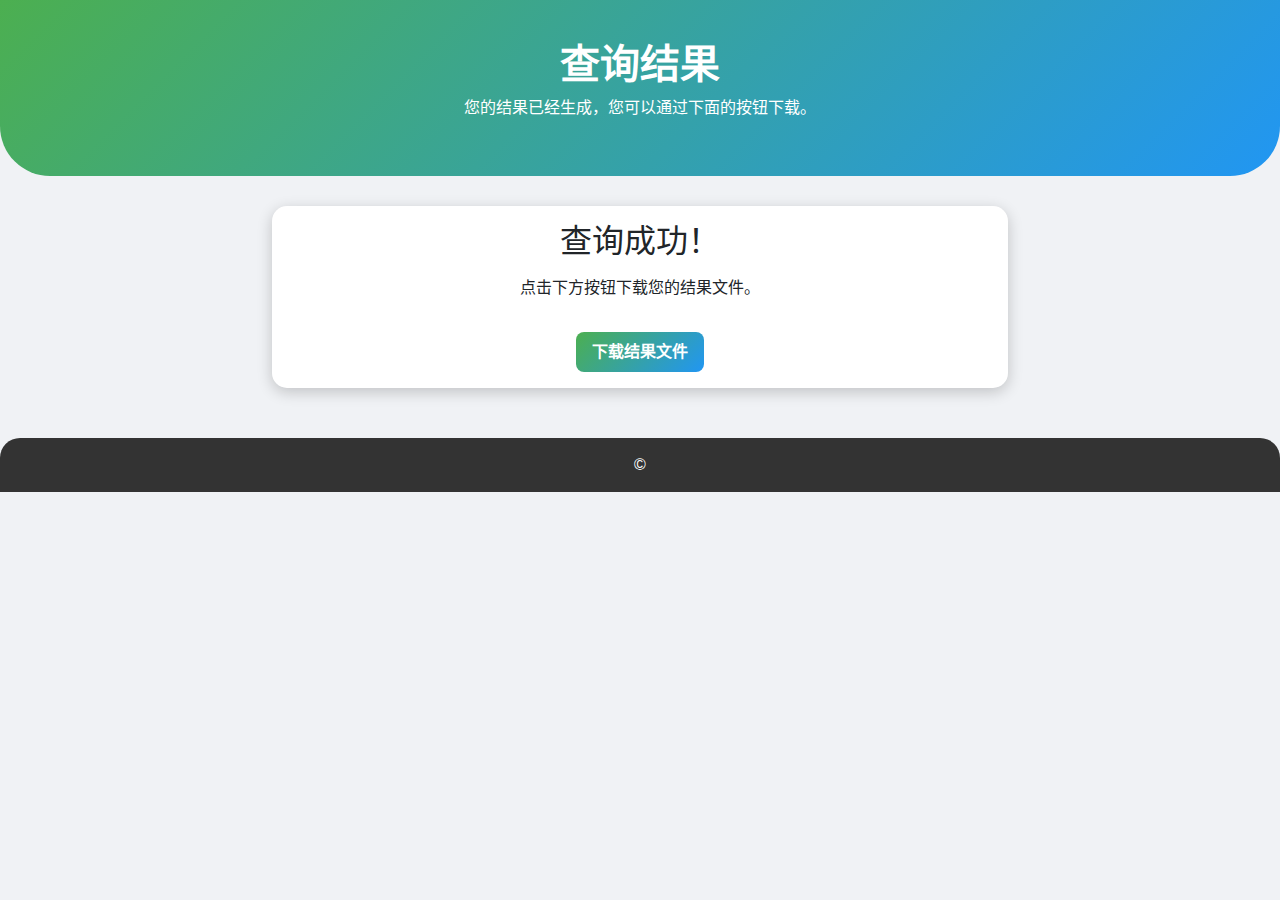
<file: templates/results.html>
<!DOCTYPE html>
<html lang="zh-CN">
<head>
    <meta charset="UTF-8">
    <meta name="viewport" content="width=device-width, initial-scale=1.0">
    <title>查询结果</title>
    <link rel="stylesheet" href="https://cdn.jsdelivr.net/npm/bootstrap@5.3.0/dist/css/bootstrap.min.css">
    <style>
        body {
            background: #f0f2f5;
            font-family: 'Segoe UI', sans-serif;
        }
        .hero-section {
            background: linear-gradient(135deg, #4caf50, #2196f3);
            color: white;
            padding: 40px 20px;
            text-align: center;
            border-radius: 0 0 50px 50px;
            margin-bottom: 30px;
        }
        .hero-section h1 {
            font-size: 2.5rem;
            font-weight: bold;
        }
        .card {
            border: none;
            border-radius: 15px;
            box-shadow: 0 4px 15px rgba(0, 0, 0, 0.2);
        }
        .btn-primary {
            background: linear-gradient(135deg, #4caf50, #2196f3);
            border: none;
            font-size: 1rem;
            font-weight: bold;
        }
        .btn-primary:hover {
            background: linear-gradient(135deg, #2196f3, #4caf50);
        }
        footer {
            margin-top: 50px;
            background-color: #333;
            color: white;
            text-align: center;
            padding: 15px;
            border-radius: 20px 20px 0 0;
        }
        footer p {
            margin: 0;
        }
    </style>
</head>
<body>
    <!-- Hero Section -->
    <div class="hero-section">
        <h1>查询结果</h1>
        <p>您的结果已经生成，您可以通过下面的按钮下载。</p>
    </div>

    <div class="container">
        <div class="row justify-content-center">
            <div class="col-md-8">
                <div class="card">
                    <div class="card-body text-center">
                        <h2 class="mb-3">查询成功！</h2>
                        <p>点击下方按钮下载您的结果文件。</p>
                        <a href="{{ url_for('download', result_file=result_file) }}" class="btn btn-primary btn-lg mt-3">
                            下载结果文件
                        </a>
                    </div>
                </div>
            </div>
        </div>
    </div>

    <!-- Footer -->
    <footer>
        <p>&copy; </p>
    </footer>

    <script src="https://cdn.jsdelivr.net/npm/bootstrap@5.3.0/dist/js/bootstrap.bundle.min.js"></script>
</body>
</html>
</file>
